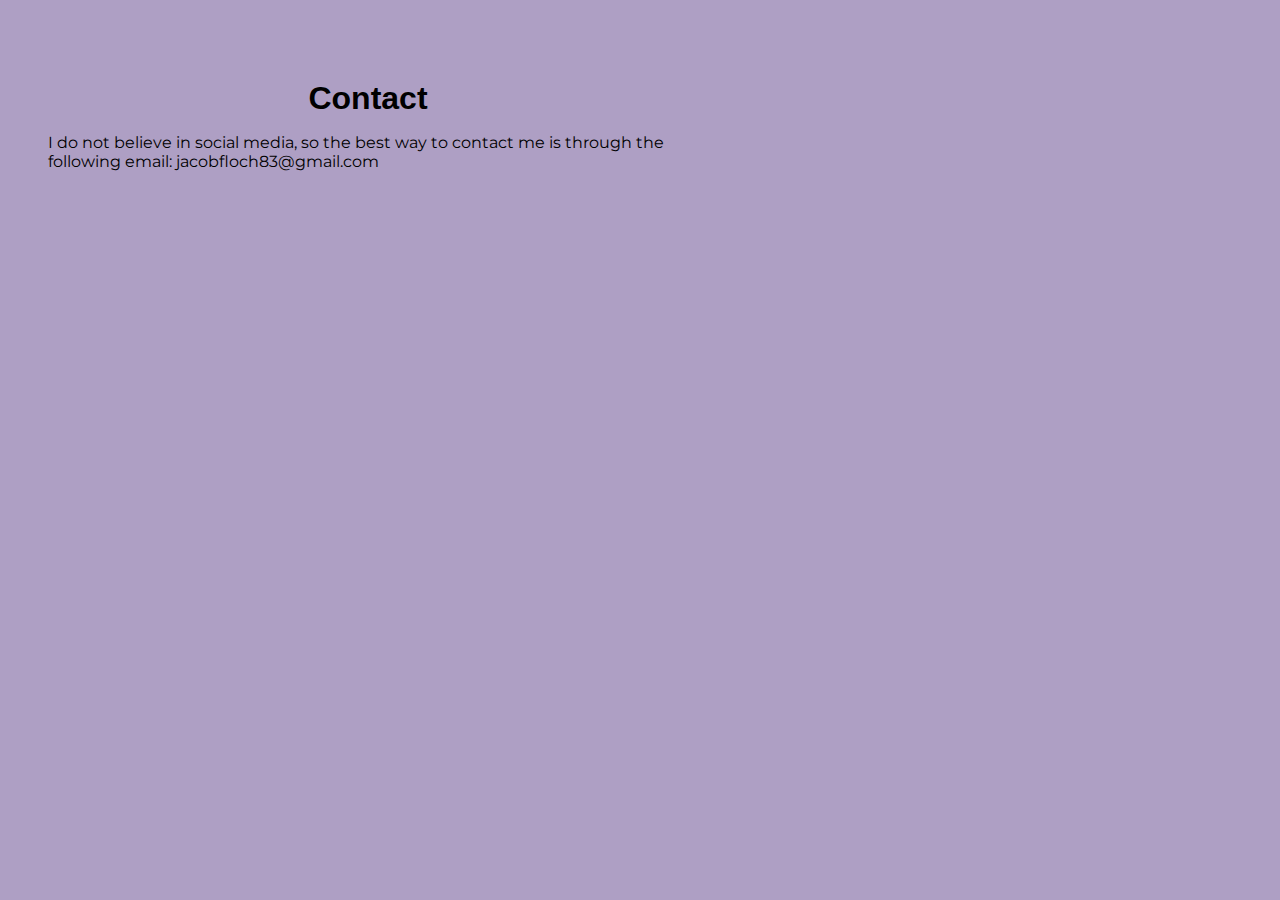
<file: contact.html>
<!DOCTYPE html>

<html lang="en">

    <head>
        <meta charset="UTF-8">
        <meta name="viewport" content="width=device-width, initial-scale=1.0">
        <meta http-equiv="X-UA-Compatible" content="ie=edge">
        <title>Contact</title>
        <link rel="stylesheet" href="./style.css">
        <link rel="preconnect" href="https://fonts.googleapis.com">
        <link rel="preconnect" href="https://fonts.gstatic.com" crossorigin>
        <link href="https://fonts.googleapis.com/css2?family=Fira+Sans:ital,wght@0,400;0,700;1,400&family=Montserrat&family=Ubuntu:ital,wght@0,400;0,700;1,400&display=swap" rel="stylesheet">
    </head>

    <body>
        <section>
            <h1>Contact</h1>

            <p>I do not believe in social media, so the best way to contact me is through the following email: jacobfloch83@gmail.com</p>
        </section>

    </body>
</file>
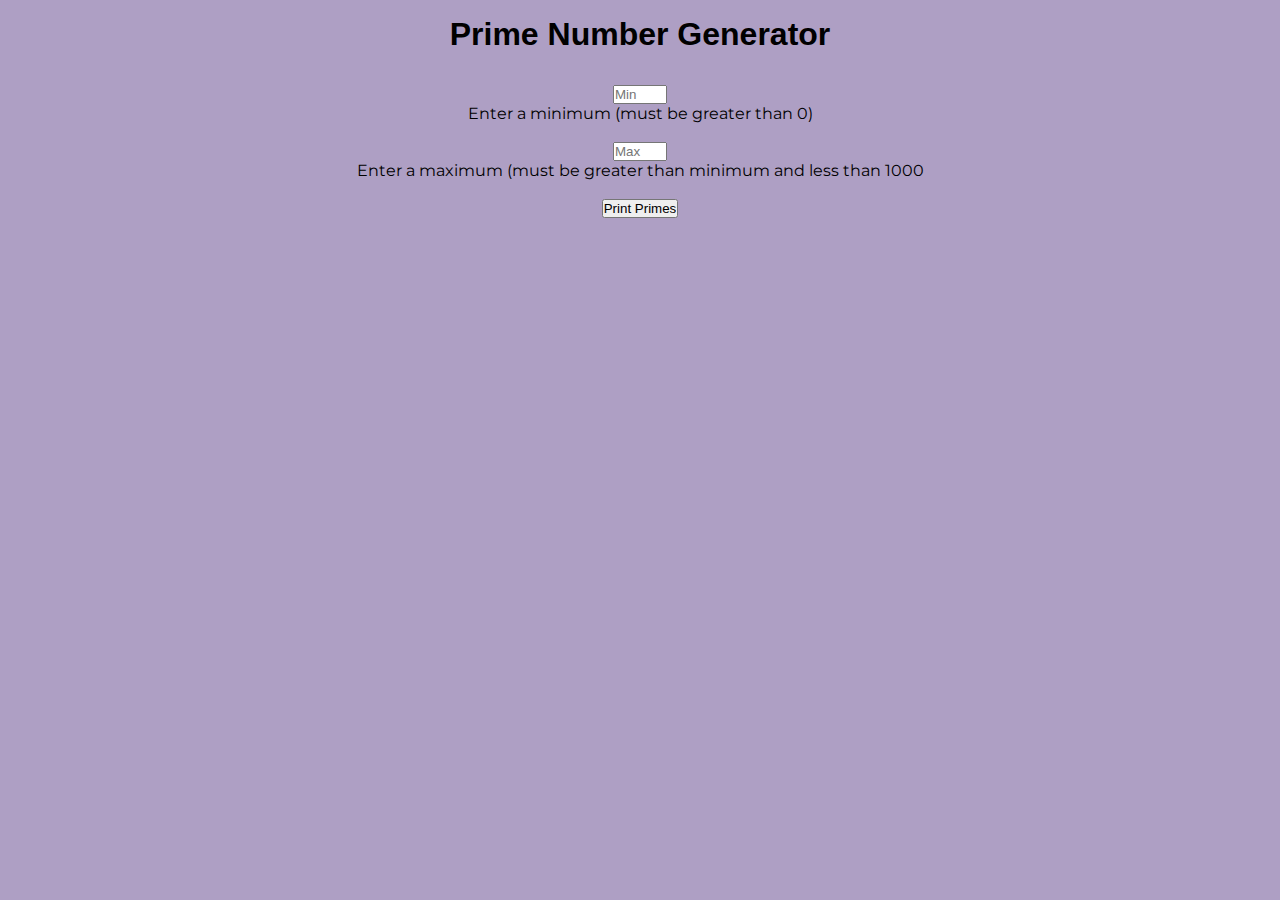
<file: prime.html>
<!DOCTYPE html>

<html lang="en">

  <head>
    <meta charset="UTF-8">
    <meta name="viewport" content="width=device-width, initial-scale=1.0">
    <meta http-equiv="X-UA-Compatible" content="ie=edge">
    <title>Prime Number Generator</title>
    <link rel="stylesheet" href="./style.css">
    <link rel="preconnect" href="https://fonts.googleapis.com">
<link rel="preconnect" href="https://fonts.gstatic.com" crossorigin>
<link href="https://fonts.googleapis.com/css2?family=Fira+Sans:ital,wght@0,400;0,700;1,400&family=Montserrat&family=Ubuntu:ital,wght@0,400;0,700;1,400&display=swap" rel="stylesheet">
  </head>

  <body>
    <h1 id="test">Prime Number Generator</h1>

    <div class="center">
        <input class="num" type="number" name="min" id="minimum" required placeholder="Min">
        <label for="min">Enter a minimum (must be greater than 0)</label>
        <br>
        <br>
        <input class="num" type="number" name="max" id="maximum" required placeholder="Max">
        <label for="max">Enter a maximum (must be greater than minimum and less than 1000</label>
        <br>
        <p id="error">Please enter numbers within the required ranges</p>
        <br>
        <input type="button" id='testbutton' value="Print Primes">
    </div>
    
    <br>
    

    <table>
      <tbody id="tablebody">
      
      </tbody>
    </table>

    

    <script src="./prime.js"></script>
  </body>

  </html>
</file>
<file: style.css>
html {
    box-sizing: border-box;
}

* {
    margin: 0;
    padding: 0;
}

body {
    background-color:rgba(158, 140, 184, 0.835);
    font-family: 'Montserrat', sans-serif;
    width: 100%;
}

header {
    width: 100%;
    height: 3rem;
    float: left;
}

nav {
    display: block;
    position: fixed;

}

nav a {
    display: block;
    color: white;
    text-align: center;
    padding: 10px 16px;
    text-decoration: none;
}

nav a:hover, nav a:active {
    background-color: #111;
  }

nav ul {
    list-style-type: none;
    margin: 0;
    padding: 0;
    overflow: hidden;
    background-color:darkgray;
    position: fixed;
    top: 0;
    width: 100%
}

nav li{
    display: inline-flex;
    float: left;
}

a {
    text-decoration: none;
}

h1 {
    font-family: Arial, Helvetica, sans-serif;
    margin: 1rem auto;
    width: 100%;
    text-align: center;
}

section {
    margin: 2rem;
    padding: 2rem 1rem;
    width: 50%;
}

#profile {
    width: 40%;
    float: right;
    margin-right: 1rem;
}
.center {
    width: 50%;
    padding: 1rem;
    margin: 0 auto;
    text-align: center;
}

.center input {
    display: block;
    margin: 0 auto;
}

.num {
    width: 50px;
}

#error {
    display: none;
}

table {
    margin: 0 auto;
}

#projects ul {
    margin-left: 1rem;
    line-height: 2rem;
}

#skills li {
    display: inline-flex;
    width: auto;
    margin: 1rem;
}

#skills i {
    font-size: 4rem;
}

@media only screen and (max-width: 375px) {
    nav a {
        font-size: 0.75rem;
    }

    #profile {
        display: block;
        width: 90%;
        margin: 0 auto;
        float: none;
    }

    section {
        width: 90%;
        margin: 0 auto;
    }
}
</file>
